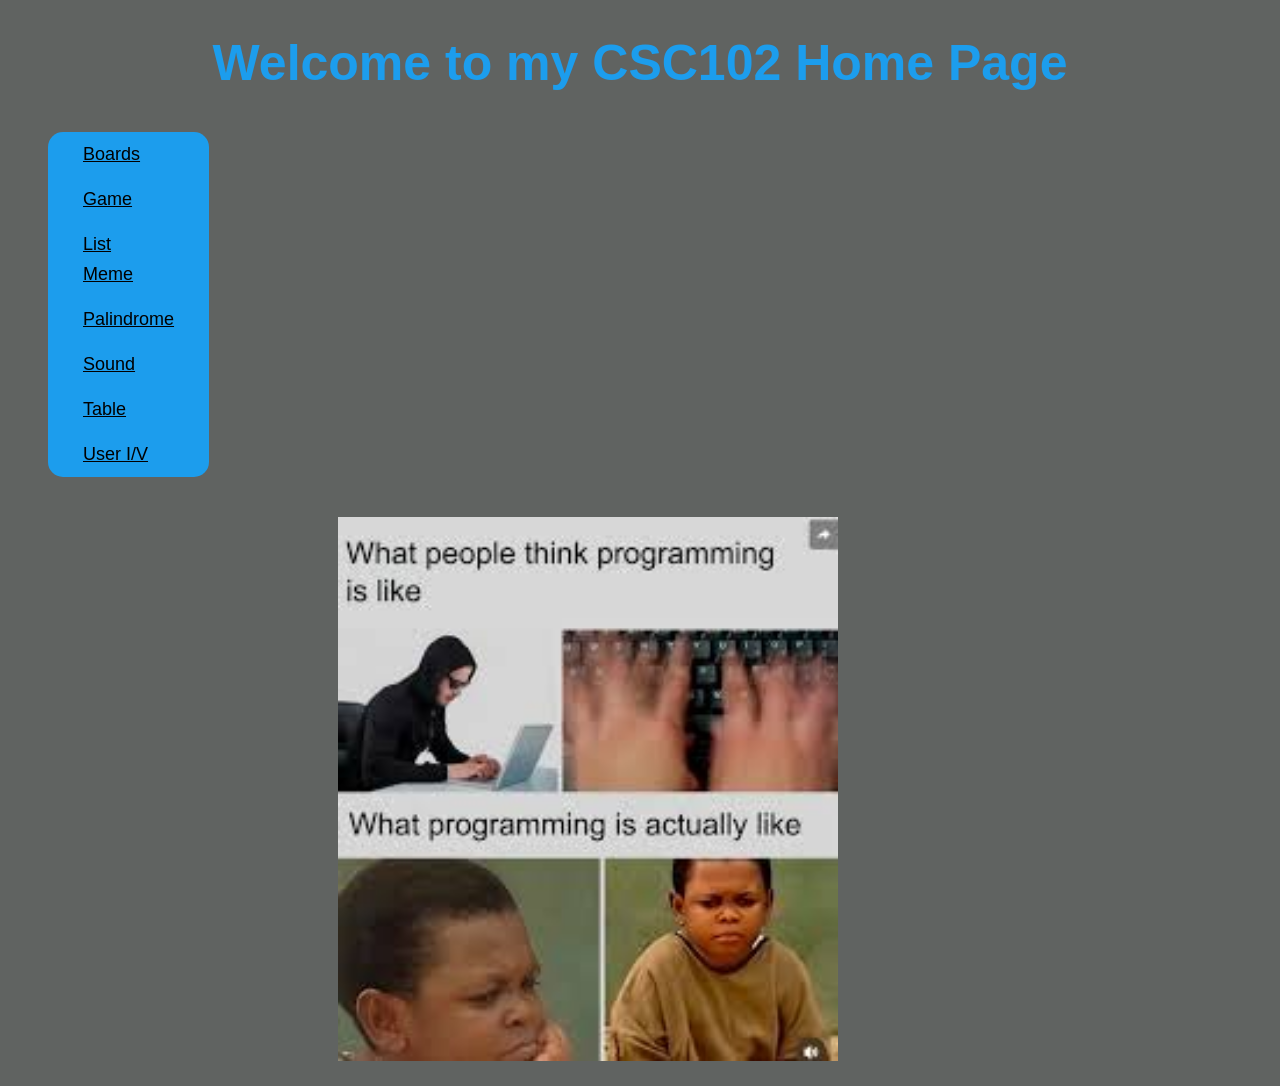
<file: index.html>
<!-- Quesean Parker 3/14/2026 -->
<!DOCTYPE html>
<!-- the html tag goes next -->
 <html>
    <!-- the head section has infor for the browser and search engine -->
     <head>
         <title> CSC102 Home Page</title>
         <!-- add a link to our css file -->
         <link rel="stylesheet" href="main.css">
     </head>
     <header>
        <h1> Welcome to my CSC102 Home Page</h1>
        <!-- create a new section to hold the menu -->
        <nav>
        <a href="boards.html">Boards</a>
        <br>
        <br>
        <br>
        <a href="newgame.html">Game</a>
        <br>
        <br>
        <br>
        <a href="3progcncpt.html">List</a>
        <br>
        <br>
        <a href="moveimage.html">Meme<a>
        <br>
        <br>
        <br>
        <a href="palindrome.html">Palindrome</a>
        <br>
        <br>
        <br> 
        <a href="Sound.html">Sound</a>
        <br>
        <br>
        <br>
        <a href="createtable.html">Table</a>
        <br>
        <br>
        <br>
        <a href="strings.html">User I/V</a>

        </nav>

     <!-- the body section holds the text and images that we want to show to the user -->
      <body>
        
    
        <!-- p is paragraph tag; has spacing around it by default -->
        <p>
            <img id="memeImage" src="meme.jpg">
        </p>
    </body>
    </html>
</file>
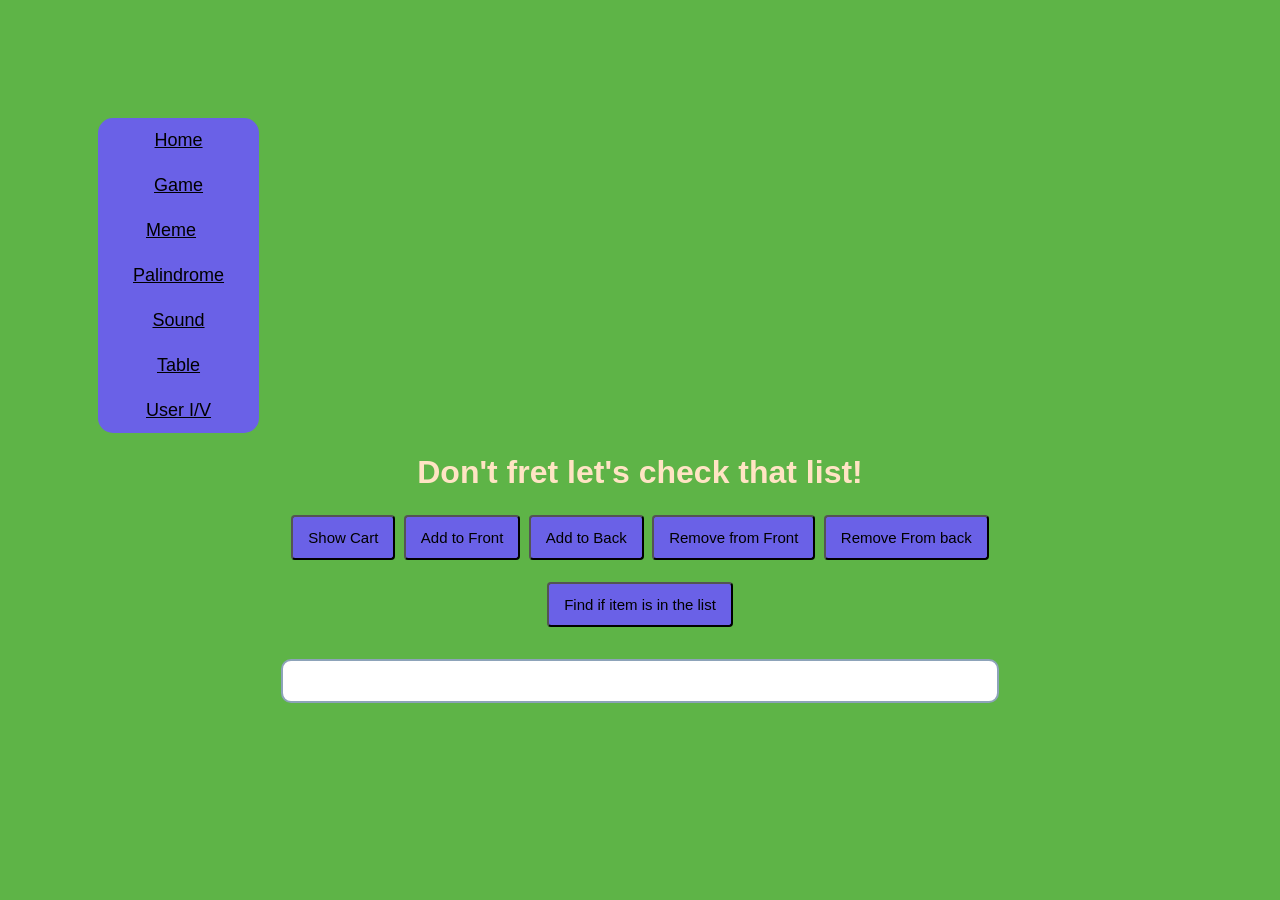
<file: 3progcncpt.html>
<!DOCTYPE html>
<html lang="en">
<head>
    <meta charset="UTF-8">
    <meta name="viewport" content="width=device-width, initial-scale=1.0">
    <!--Quesean Parker-->
    <!--Source for the JavaScript file-->
    <script src = "frustration.js"></script>
    <!--link to the css file -->
    <link href="zxc.css" rel="stylesheet">
    <!--Title of the page -->
    <title>Multiple processes</title>
</head>
  <nav>
        <a href="index.html">Home</a>
        <br>
        <br>
        <br>
        <a href="newgame.html">Game</a>
        <br>
        <br>
        <br>
        <a href="moveimage.html">Meme<a>
        <br>
        <br>
        <br>
        <a href="palindrome.html">Palindrome</a>
        <br>
        <br>
        <br> 
        <a href="Sound.html">Sound</a>
        <br>
        <br>
        <br>
        <a href="createtable.html">Table</a>
        <br>
        <br>
        <br>
        <a href="strings.html">User I/V</a>

        </nav>
<body>
    <h1>Don't fret let's check that list!</h1>
    <!--each button is configured to have a specific function and labeled what it should do-->
    <button id = "show" onclick = "showArray()">Show Cart</button>
    <button id = "addFront" onclick = "addFront()">Add to Front</button>
    <button id = "addBack" onclick = "addBack()">Add to Back</button> 
    <button id = "remFront" onclick = "remFront()"> Remove from Front </button>
    <button id = "remBack" onclick = "remBack()">Remove From back</button>
    <br>
    <br>
    <button id = "find" onclick = "findItem()">Find if item is in the list</button>
    <!--produces text that shows the list with its alterations if any-->
    <p id = "result"></p>
<!--hidden form that shows up when one of the "add.." buttons clicked holds an input box for text so the user can add to list-->
    <form id = "formAdd" onsubmit = "return false" hidden>
        Item to add: <input type = "text" id = "newItem"/>
        <input type = "submit" onclick = "addSpecific()"/>
    </form>
</body>
</html>
</file>
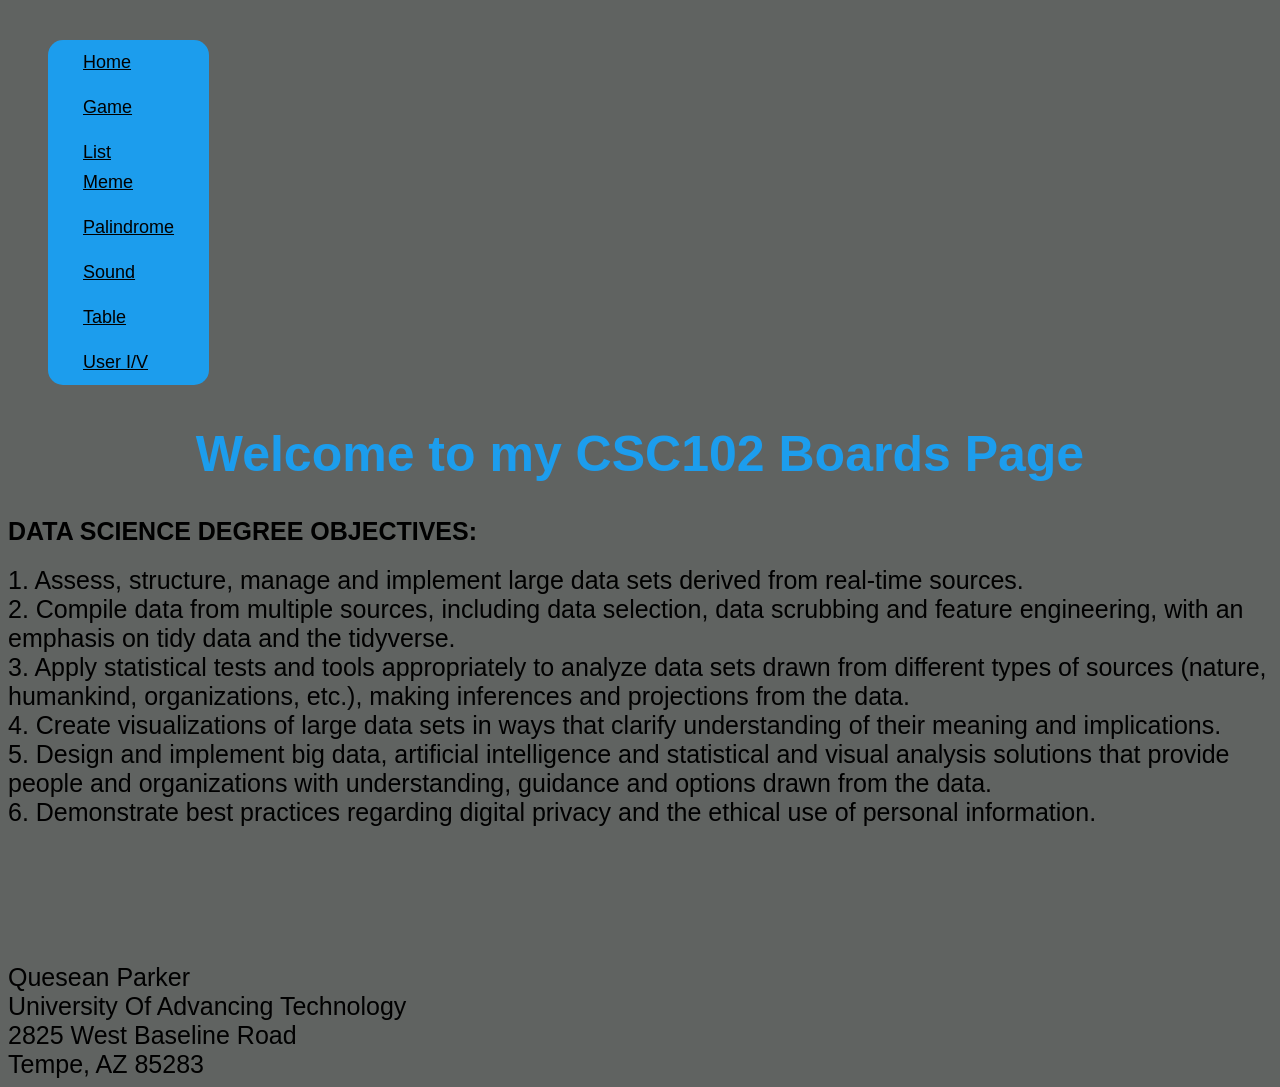
<file: boards.html>
<!-- Quesean Parker 4/4/2026 -->
<!DOCTYPE html>
<!-- the html tag goes next -->
 <html>
    <!-- the head section has infor for the browser and search engine -->
     <head>
         <title> CSC102 Boards Page</title>
         <!-- add link to our css file -->
         <link rel="stylesheet" href="main.css">
     </head>
      <header>
            <nav>
        <a href="index.html">Home</a>
        <br>
        <br>
        <br>
        <a href="newgame.html">Game</a>
        <br>
        <br>
        <br>
        <a href="3progcncpt.html">List</a>
        <br>
        <br>
        <a href="moveimage.html">Meme<a>
        <br>
        <br>
        <br>
        <a href="palindrome.html">Palindrome</a>
        <br>
        <br>
        <br> 
        <a href="Sound.html">Sound</a>
        <br>
        <br>
        <br>
        <a href="createtable.html">Table</a>
        <br>
        <br>
        <br>
        <a href="strings.html">User I/V</a>

        </nav>
        <h1> Welcome to my CSC102 Boards Page</h1>
        </header>

     <!-- the body section holds the text and images that we want to show to the user -->
      <body>
       
        <!-- p is paragraph tag; has spacing around it by default -->
        <p>
            <h2>DATA SCIENCE DEGREE OBJECTIVES:</h2>

            1. Assess, structure, manage and implement large data sets derived from real-time sources.  
            <br>
            2. Compile data from multiple sources, including data selection, data scrubbing and feature engineering, with an emphasis on tidy data and the 
            tidyverse.
            <br>
            3. Apply statistical tests and tools appropriately to analyze data sets drawn from different types of sources (nature, humankind, organizations, 
            etc.), making inferences and projections from the data.
            <br>  
            4. Create visualizations of large data sets in ways that clarify understanding of their meaning and implications.  
            <br>
            5. Design and implement big data, artificial intelligence and statistical and visual analysis solutions that provide people and organizations with 
            understanding, guidance and options drawn from the data.  
            <br>
            6. Demonstrate best practices regarding digital privacy and the ethical use of personal information.  
        
        </p>
        <br>
        <br>   
        <br>
        <br>
        <footer>
            Quesean Parker
            <br>
            University Of Advancing Technology
            <br>
            2825 West Baseline Road
            <br>
            Tempe, AZ 85283
        </footer>
    </body>
    </html>
</file>
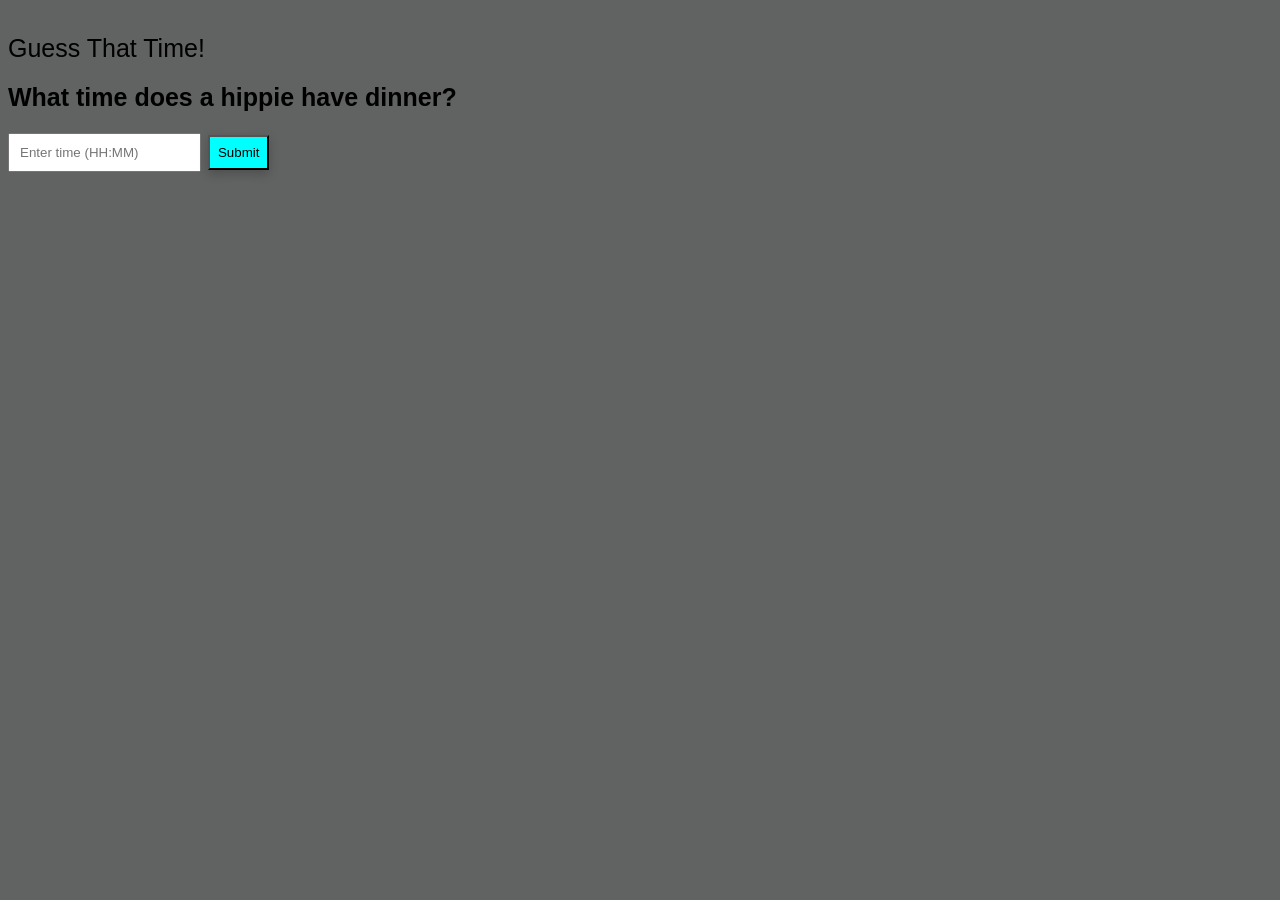
<file: game.html>
<!DOCTYPE html>
<html lang="en">
<head>
    <meta charset="UTF-8">
    <meta name="viewport" content="width=device-width, initial-scale=1.0">
  <!--time of game-->
  <title>JavaScript Game Assignment</title>
  <!--adding in the javascript code for game-->
    <script src="code.js"></script>
    <!--link to style sheet -->
    <link href="main.css" rel="stylesheet">
</head>
<body>
    <header>
        <!--Title-->
        <h1 id="heading"></h1>Guess That Time! </h1> 
    </header>
<!-- gives prompt of how to play the game/answer question-->
    <h2> What time does a hippie have dinner?</h2>
    <!--Gives place to allow for user input, describes the format of what is expected as a response-->
    <input type="text" id="userInput" placeholder="Enter time (HH:MM)">
    <!--adds submission button that will check answer and respond accordingly-->
    <button onclick="checkAnswer()">Submit</button>
    <!--input messages based on response-->
    <p id="message"></p>
<!--adds what parameters will the game be able to restart
    -->
    <button id="restartBtn" onclick="restartGame()" style="display:none;">Play Again</button>

</body>
</html>
</file>
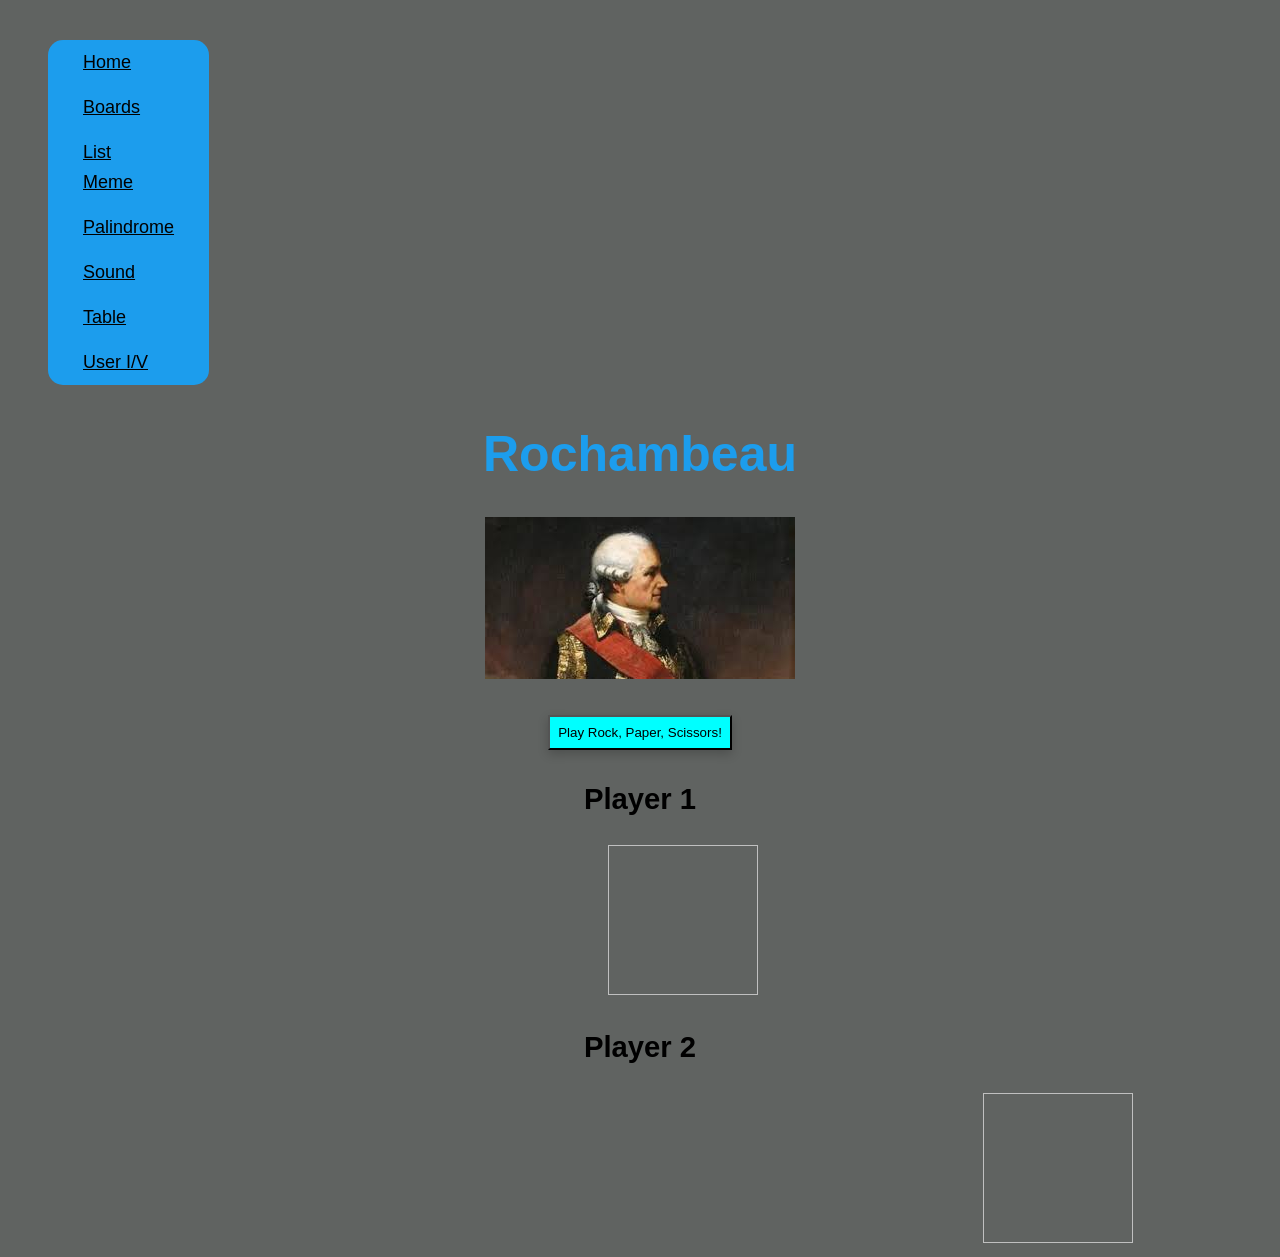
<file: newgame.html>
<!DOCTYPE html>
<html lang="en">
    <!--Quesean Parker-->
<head>
    <meta charset="UTF-8">
    <meta name="viewport" content="width=device-width, initial-scale=1.0">
    <link rel = "stylesheet" href = "main.css"/>
    <script src = "game.js"></script>
    <title>RPS</title>
</head>
<!--add in a navigation menu-->
<nav>
        <a href="index.html">Home</a>
        <br>
        <br>
        <br>
        <a href="boards.html">Boards</a>
        <br>
        <br>
        <br>
        <a href="3progcncpt.html">List</a>
        <br>
        <br>
        <a href="moveimage.html">Meme<a>
        <br>
        <br>
        <br>
        <a href="palindrome.html">Palindrome</a>
        <br>
        <br>
        <br> 
        <a href="Sound.html">Sound</a>
        <br>
        <br>
        <br>
        <a href="createtable.html">Table</a>
        <br>
        <br>
        <br>
        <a href="strings.html">User I/V</a>

    </nav>
<body>
    <h1>Rochambeau<h1>
        <!--insert an image-->
    <img id = "rps" src = "rochambeau.jpg">
    <br>
    <!--create a button with a function that will run the javascript game-->
    <button onclick = "rcb()"> Play Rock, Paper, Scissors!</button>
    <!--establish players and their images for when the function runs-->
    <h3>Player 1</h3>
    <image id = "player1Image" width = "150px" height = "150px"/>
    <h3> Player 2</h3>
    <image id = "player2Image" width = "150px" height = "150px"/>
<!--allow result of game to display-->
    <div id = "winner"></div>
</body>
</html>
</file>
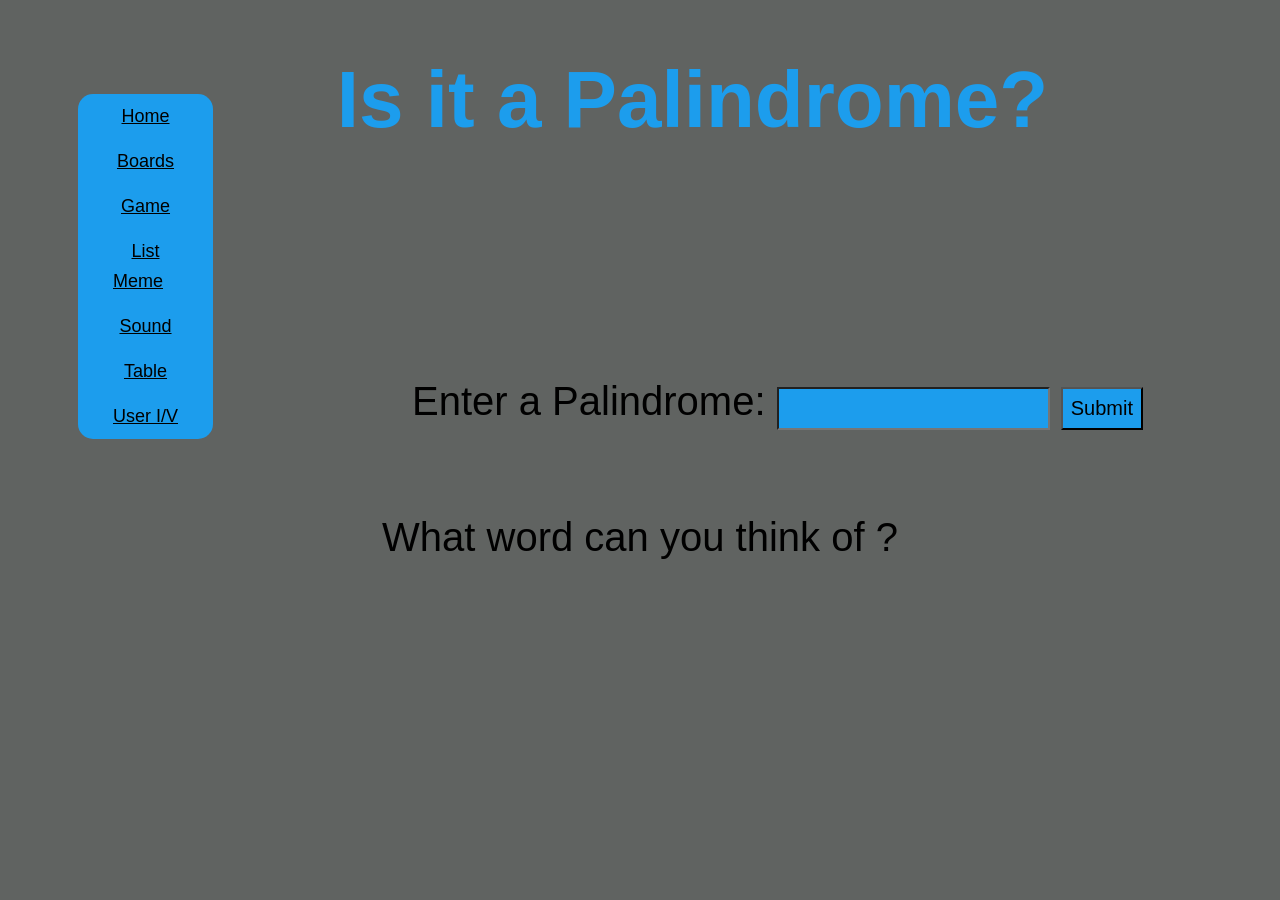
<file: palindrome.html>
<!DOCTYPE html>
<!-- Quesean Parker-->
<html lang="en">
    <!--link source to javascript file -->
<script src = "palindrome.js"></script>
    <link href="Palindrome.css" rel="stylesheet">
<head>
    <meta charset="UTF-8">
    <meta name="viewport" content="width=device-width, initial-scale=1.0">
    <!--title of web page seen in the tab location-->
    <title>Palindrome?</title>
</head>

<header>
    <!--add in a navigation menu-->
    <nav>
        <a href="final.html">Home</a>
        <br>
        <br>
        <br>
        <a href="boards.html">Boards</a>
        <br>
        <br>
        <br>
        <a href="newgame.html">Game</a>
        <br>
        <br>
        <br>
        <a href="3progcncpt.html">List</a>
        <br>
        <br>
        <a href="moveimage.html">Meme<a>
        <br>
        <br>
        <br>
        <a href="Sound.html">Sound</a>
        <br>
        <br>
        <br>
        <a href="createtable.html">Table</a>
        <br>
        <br>
        <br>
        <a href="strings.html">User I/V</a></nav>
<!--Heading of the web page-->
    <h1>Is it a Palindrome?</h1>

</header>
<body>
    
<br>
<br>
<br>    
<br>
    <!--start a form that doesnt reset the page when -->
    <form id= "strInput" onsubmit = "return false"> 
<!--adds a box for user to input text-->
    Enter a Palindrome: <input type = "text" id = "initStr"/>
        
    <!-- when submit button is clicked javascript will run the strings() to evaluate the user text-->
        <input type = "submit" onclick = "strings()"/>
    
    </form>
    <!--creates space vertically from the box -->
    <br>
    <!--used to give the user instruction and display if the answer is correct or not -->
    <p id = "resultString"> What word can you think of ? </p>
    <!--image insert to the page-->
<img id= "thinkImg" src="think.jpg" hidden>
<img id="greatJob" src="greatjob.png" hidden>

</body>
</html>
</file>
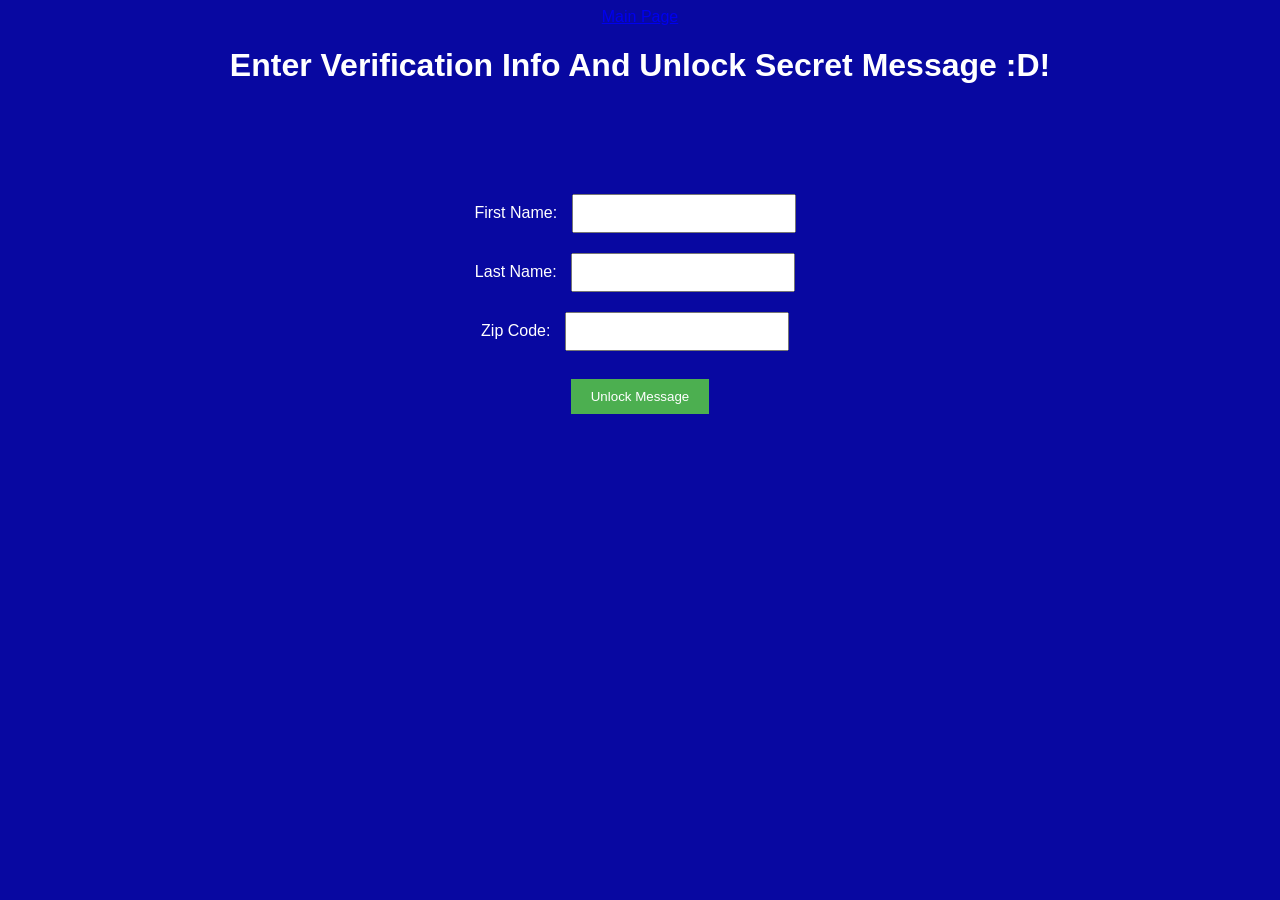
<file: strings.html>
<!DOCTYPE html>
<html lang="en">
<head>
    <meta charset="UTF-8">
    <meta name="viewport" content="width=device-width, initial-scale=1.0">
   
   <!--Quesean Parker--> 
   <!--PAGE TITLE-->
    <title>Validation</title>
    <!--Link to Javascript File-->
<script src="stringcode.js" ></script>

 <!--link to style sheet -->
    <link href="string.css" rel="stylesheet">
</head>
<nav>
     <a href="index.html">Main Page</a>
</nav>

<body>
    <!--Heading for the page-->
    <h1>Enter Verification Info And Unlock Secret Message :D!</h1>

    <!--Allows for all inputs to Submit with only one button-->
    <form id="userForm" onsubmit= "return validateForm()">

    <!--First Name Input-->
    First Name: <input type="text" id= "fName" >
    <br>
    <!--Last Name Input-->
    Last Name: <input type="text" id= "lName" >
    <br>
    <!--Zip Code Input-->
    Zip Code: <input type="text" id= "zCode" >
    <!-- Add a submit button-->
    <br>
    <br>
    <button type="submit">Unlock Message</button> 
    </form>

    <!-- Display Output/ message-->
    <div id="output"></div>
    <img src="good.jpg" id ="goodImg" hidden>
    
</body>
</html>
</file>
<file: main.css>
/* 
declaration block:

selector{
    property: value;
    property2: value;
    
}
*/
h1{
    color: rgb(28, 157, 237);
    font-size: 50px;
     text-align: center;

}

body{
    background-color: rgb(96, 99, 97);
       font-family: 'Franklin Gothic Medium', 'Arial Narrow', Arial, sans-serif;
    font-size: 25px;
    
}
button{
    color: #000;
    background-color: aqua;
    padding: 8px;
    box-shadow: 0 4px 10px rgba(0,0,0,0.2);
}

input{padding: 10px;}

h2{font-size: 25px;}

h3{text-align: center;}
#player1Image{margin-left: 600px;}
#player2Image{
    margin-left: 975px;}
    #winner{text-align: center;}

p
{
    font-size: 20px;
}
nav{
    background-color: rgb(28, 157, 237);
    color: black;
    height: fit-content;
    width: fit-content;
    padding: 15px 20px;
    line-height: 15px;
    font-size: large;
    border-radius: 15px;
    margin: 40px;
}



a 
    {
    
    padding: 4px 10px;
    margin: 5px;
    color: #000000;
    }




#memeImage{
    margin-left: 330px;
    width: 500px;
}

#rockIt{width: 500px;}
</file>
<file: zxc.css>
body{
    font-family:'Franklin Gothic Medium', 'Arial Narrow', Arial, sans-serif;
    background-color: #5eb447;
    color:bisque;
    text-align: center;
    padding: 70px;
}

button{
background-color: rgb(106, 97, 231);
padding: 12px 15px;
margin: 2px;
border-radius: 4px;
font-size: 15px;
}

#result{
    background-color: white;
    border: 2px solid #8da3b9;
    width: 60%;
    margin: 30px auto;
    padding: 20px;
    border-radius: 10px;
    color: #2d3e50;
    font-weight: bold;
}

nav{
    background-color: rgb(106, 97, 231);
    color: black;
    height: fit-content;
    width: fit-content;
    padding: 15px 20px;
    line-height: 15px;
    font-size: large;
    border-radius: 15px;
    margin: 20px;
    margin-top: 40px;
}



a {
    
    padding: 4px 10px;
    margin: 5px;
    color: #000000;
}
</file>
<file: Palindrome.css>
body{
    background-color: rgb(96, 99, 97);
    text-align: center;   
    font-size: 30px;
    font-family: 'Franklin Gothic Medium', 'Arial Narrow', Arial, sans-serif;
    color: rgb(0, 0, 0);
    font-size: 40px;

}
input{font-size: 20px;
padding: 8px;
background-color: rgb(28,157,237);}

form{padding-top: 10;}

Img{
    width: 300px;

}
h1{color: rgb(28,157,237);
padding-right: 170px;}

nav{
    background-color: rgb(28, 157, 237);
    height: fit-content;
    width: fit-content;
    float: left;
    padding: 15px 20px;
    line-height: 15px;
    font-size: large;
    border-radius: 15px;
    margin: 70px;
    margin-top: 40px;

}
a {
    
    padding: 4px 10px;
    margin: 5px;
    color: #000000;
}
</file>
<file: string.css>
body {
            background-color: #0808a1;
            color: white;
font-family: 'Franklin Gothic Medium', 'Arial Narrow', Arial, sans-serif;        
text-align: center;}
        form {
            margin-top: 100px;
        }

        input {
            padding: 10px;
            margin: 10px;
            width: 200px;
        }

        button {
            padding: 10px 20px;
            background-color: #4CAF50;
            color: white;
            border: none;
        }

        #output {
            margin-top: 20px;
            font-weight: bold;
        }
</file>
